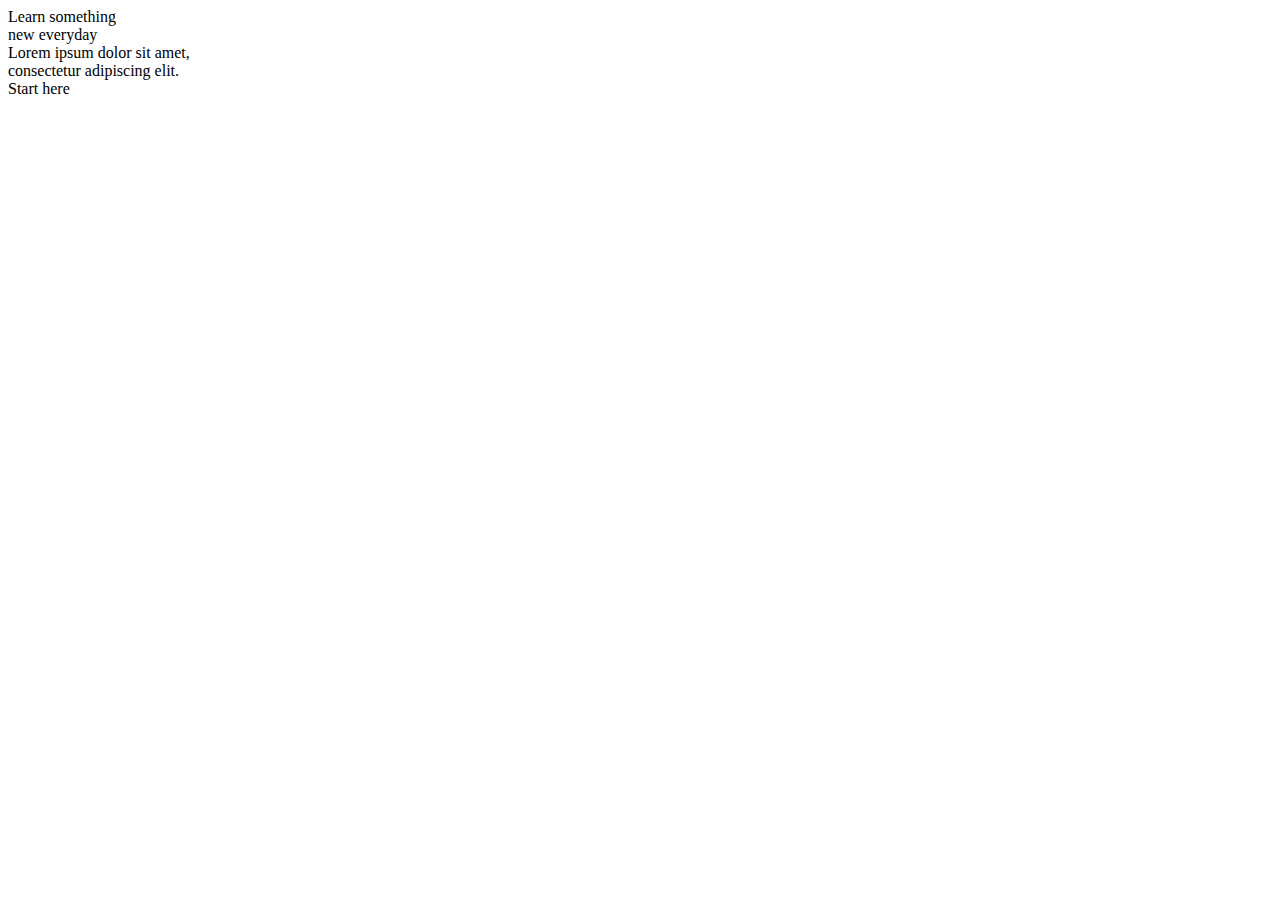
<file: capstonesection1.html>
<!DOCTYPE html>
<html>
  <head>
    <meta charset="utf-8">
    <title>capstonesection1</title>
    <link rel="stylesheet" href="file:///Users/danealdenjutila/Desktop/capstone/section1.css" type="text/css" />

  </head>
  <body>

    <div class="container1">
      <div class="c1pic">
      </div>

      <div class="c1content">
        <div class="learn">Learn something<br />new everyday</div>
        <div class="lorem">Lorem ipsum dolor sit amet,<br/ >
             consectetur adipiscing elit.</div>
        <div class="startcontainer">
          <div class="start">Start here</div>
        </div>
      </div>
    </div>

  </body>
</html>
</file>
